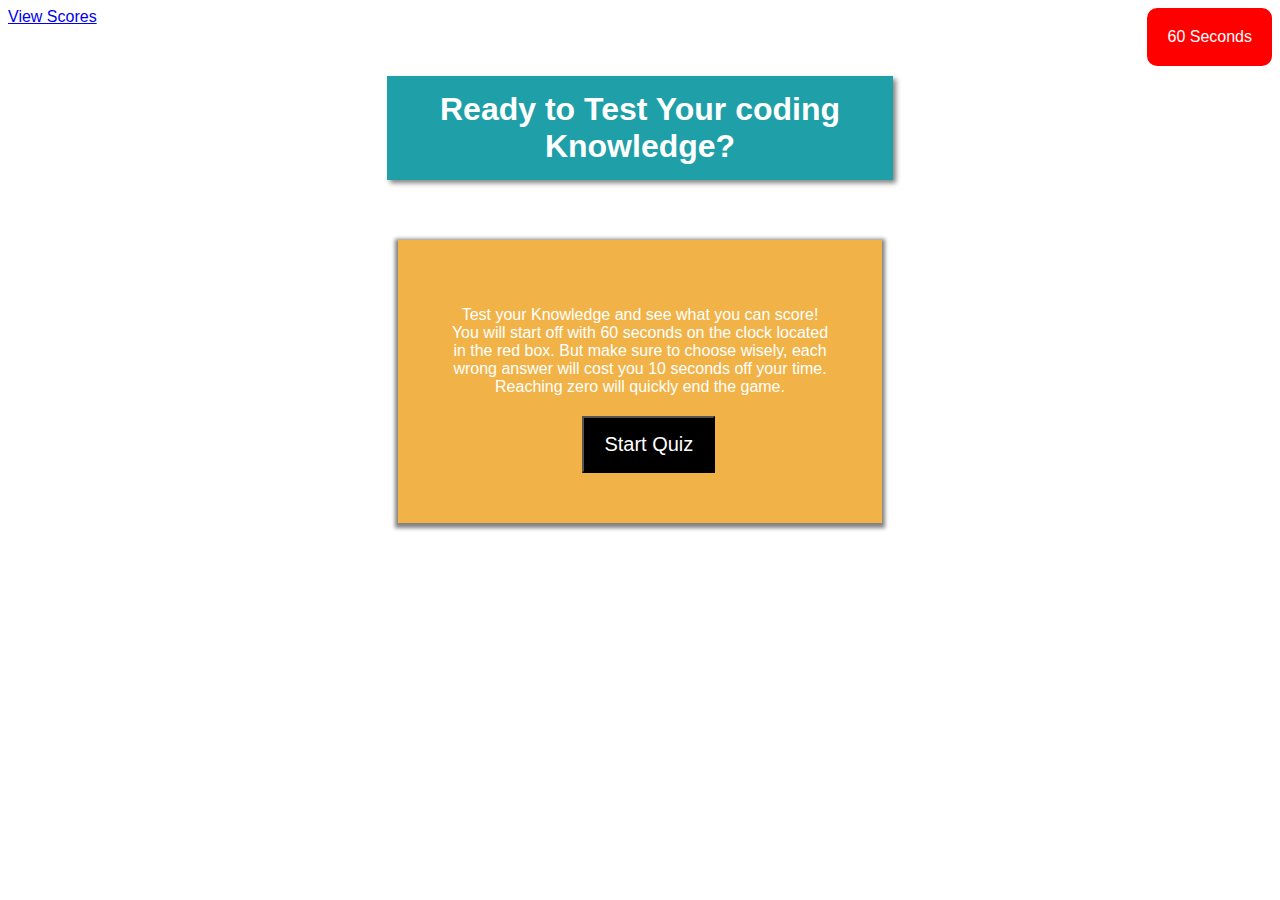
<file: index.html>
<!DOCTYPE html>
<html lang="en">
<head>
    <meta charset="UTF-8">
    <meta http-equiv="X-UA-Compatible" content="IE=edge">
    <meta name="viewport" content="width=device-width, initial-scale=1.0">
    <title>Test Your Knowledge</title>
    <link rel="stylesheet" href="./assets/styles.css">
</head>
<body>
    <!-- link to previous scores -->
    <a href="scores.html">View Scores</a>
    <!-- display for timer -->
    <div id="timeDisplay">60 Seconds</div>
    <h1>Ready to Test Your coding Knowledge?</h1>
    <!-- id for div -->
    <div id="card">
        <p>Test your Knowledge and see what you can score! You will start off with 60 seconds on the clock located in the red box. But make sure to choose wisely, each wrong answer will cost you 10 seconds off your time. Reaching zero will quickly end the game.</p>
        <!-- button to start quiz -->
        <button id="starter">Start Quiz</button>
    </div>
    <script src="./assets/script.js"></script>
</body>
</html>
</file>
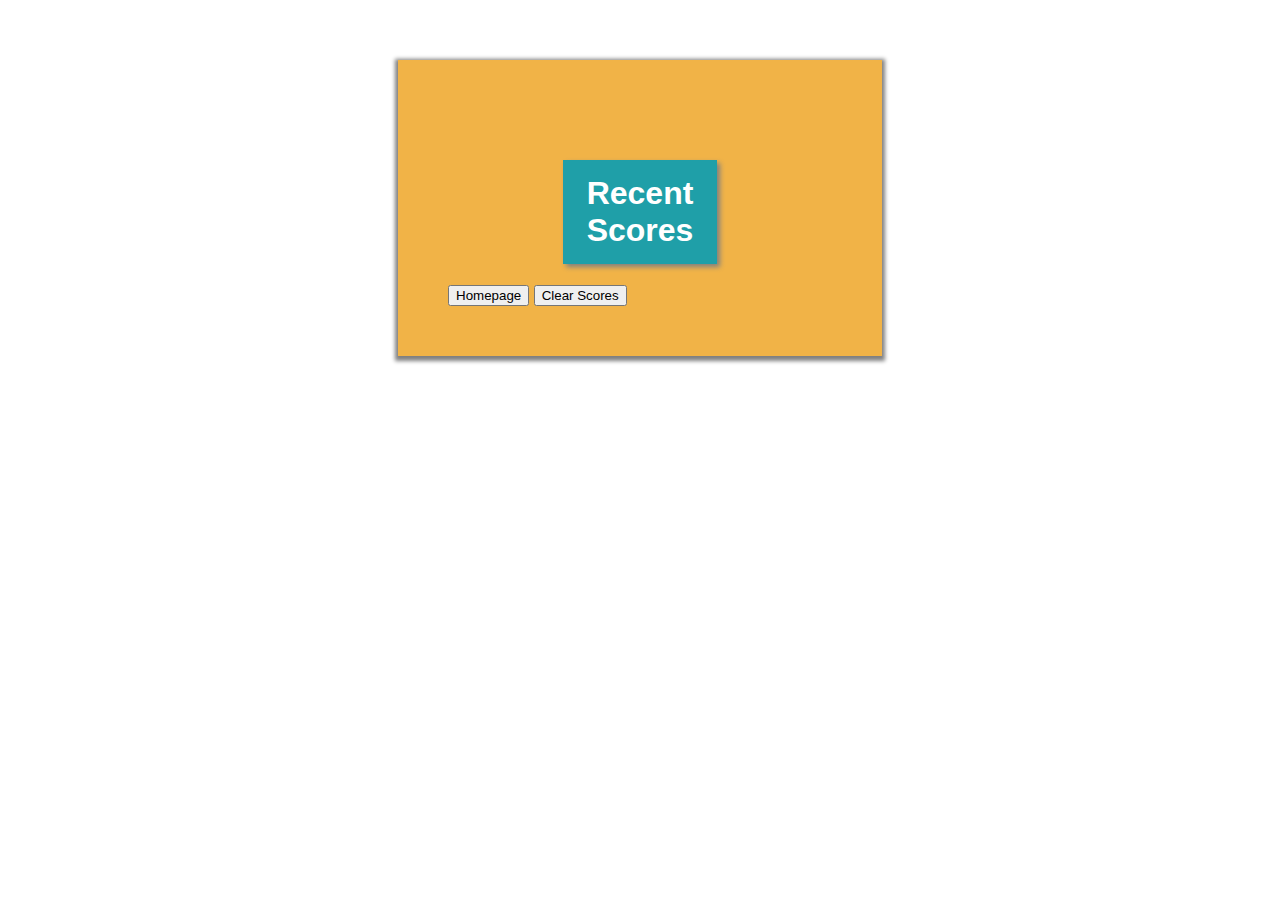
<file: scores.html>
<!DOCTYPE html>
<html lang="en">
<head>
    <meta charset="UTF-8">
    <meta http-equiv="X-UA-Compatible" content="IE=edge">
    <meta name="viewport" content="width=device-width, initial-scale=1.0">
    <link rel="stylesheet" href="./assets/styles.css">
    <title>See Past Scores</title>
</head>
<body>
    <!-- id's the div to be able to style -->
    <div id="card">
        <h1>Recent Scores</h1>
        <ul id="topScore"></ul>
        <!-- button to return to the main page -->
        <button id="return">Homepage</button>
        <!-- creates a reset score button -->
        <button id="clear" value="reset">Clear Scores</button>
    </div>
    <script src="./assets/scores.js"></script>
    
</body>
</html>
</file>
<file: assets/styles.css>
* {
    font-family:'Trebuchet MS', 'Lucida Sans Unicode', 'Lucida Grande', 'Lucida Sans', Arial, sans-serif;
}
h1 {
    text-align: center;
    background-color: rgb(31, 159, 168);
    color: white;
    margin-left: 30%;
    margin-right: 30%;
    padding: 15px;
    margin-top: 50px;
    box-shadow: 3px 3px 5px gray;
}

h2 {
    text-align: center;
    margin-top: -20px;
    color: white;
    text-decoration: underline;
}

#card {
    display: block;
    background-color:	#f1b347;
    box-shadow: 0 2px 4px 3px gray;
    margin: 60px auto;
    padding: 50px;
    width: 30vw;
}

p {
    color: white;
    text-align: center;
    margin-bottom: 20px;
}

#starter {
    background-color: black;
    margin-left: 35%;
    padding: 15px 20px;
    font-size: 20px;
    color: white;
}

li {
    background-color: rgb(31, 159, 168);
    margin-top: 20px;
    padding: 14px 15px;
    width: 80%;
    font-size: 18px;
    color: white;
    border-radius: 5px;
    list-style: none;
}

#timeDisplay {
    float: right;
    background-color: red;
    color: white;
    padding: 20px;
    border-radius: 10px;
}

#createLabel {
    margin-left: 100px;
}

#initials {
    margin-left: 5px;
}
</file>
